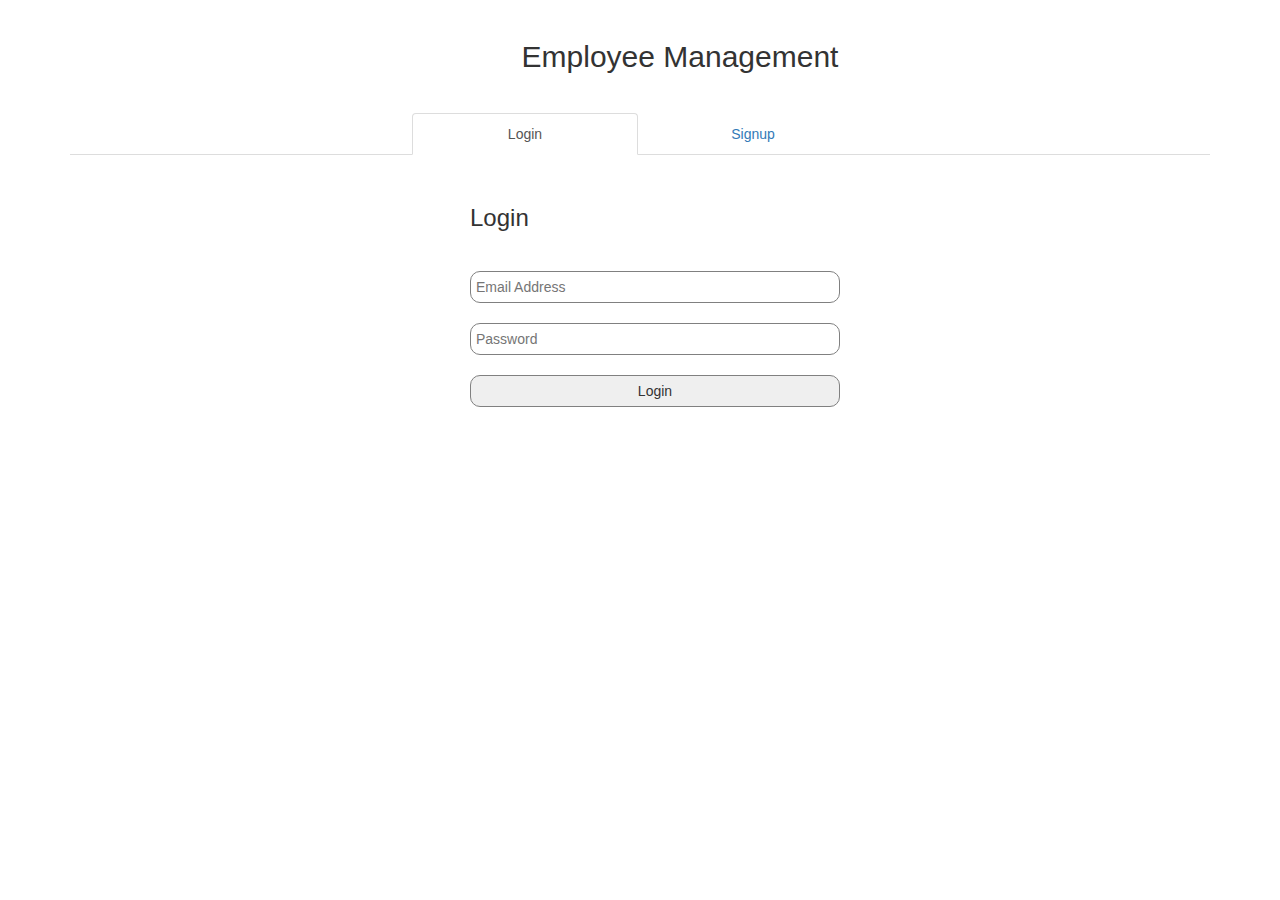
<file: Frontend/index.html>
<!DOCTYPE html>
<html lang="en">

<head>
    <meta charset="utf-8">
    <meta name="viewport" content="width=device-width, initial-scale=1">

    <title>Employee Mangement</title>

    <link rel="stylesheet" href="https://maxcdn.bootstrapcdn.com/bootstrap/3.4.1/css/bootstrap.min.css">
    <script src="https://ajax.googleapis.com/ajax/libs/jquery/3.6.4/jquery.min.js"></script>
    <script src="https://maxcdn.bootstrapcdn.com/bootstrap/3.4.1/js/bootstrap.min.js"></script>

    <link rel="stylesheet" href="index.css">
</head>

<body>

    <div class="container">
        <h2>Employee Management</h2>

        <ul class="nav nav-tabs">
            <li class="active"><a data-toggle="tab" href="#home">Login</a></li>
            <li><a data-toggle="tab" href="#menu1">Signup</a></li>
        </ul>

        <div class="tab-content">

            <div id="home" class="tab-pane fade in active">
                <h3>Login</h3>

                <form onsubmit="handleLogin(event)">

                    <input type="email" placeholder="Email Address" id="email_L" required>
                    <input type="password" placeholder="Password" id="password_L" required>

                    <input type="submit" value="Login">

                </form>

            </div>

            <div id="menu1" class="tab-pane fade">
                <h3>Signup</h3>

                <form onsubmit="handlSignup(event)">

                    <input type="email" placeholder="Email Address" id="email_R" required>
                    <input type="password" placeholder="Password" id="password_R" required>
                    <input type="password" placeholder="Confirm Password" id="con_password_R" required>

                    <input type="submit" value="Login">

                </form>
               
            </div>

        </div>
    </div>

</body>

</html>


<script src="./index.js"></script>
</file>
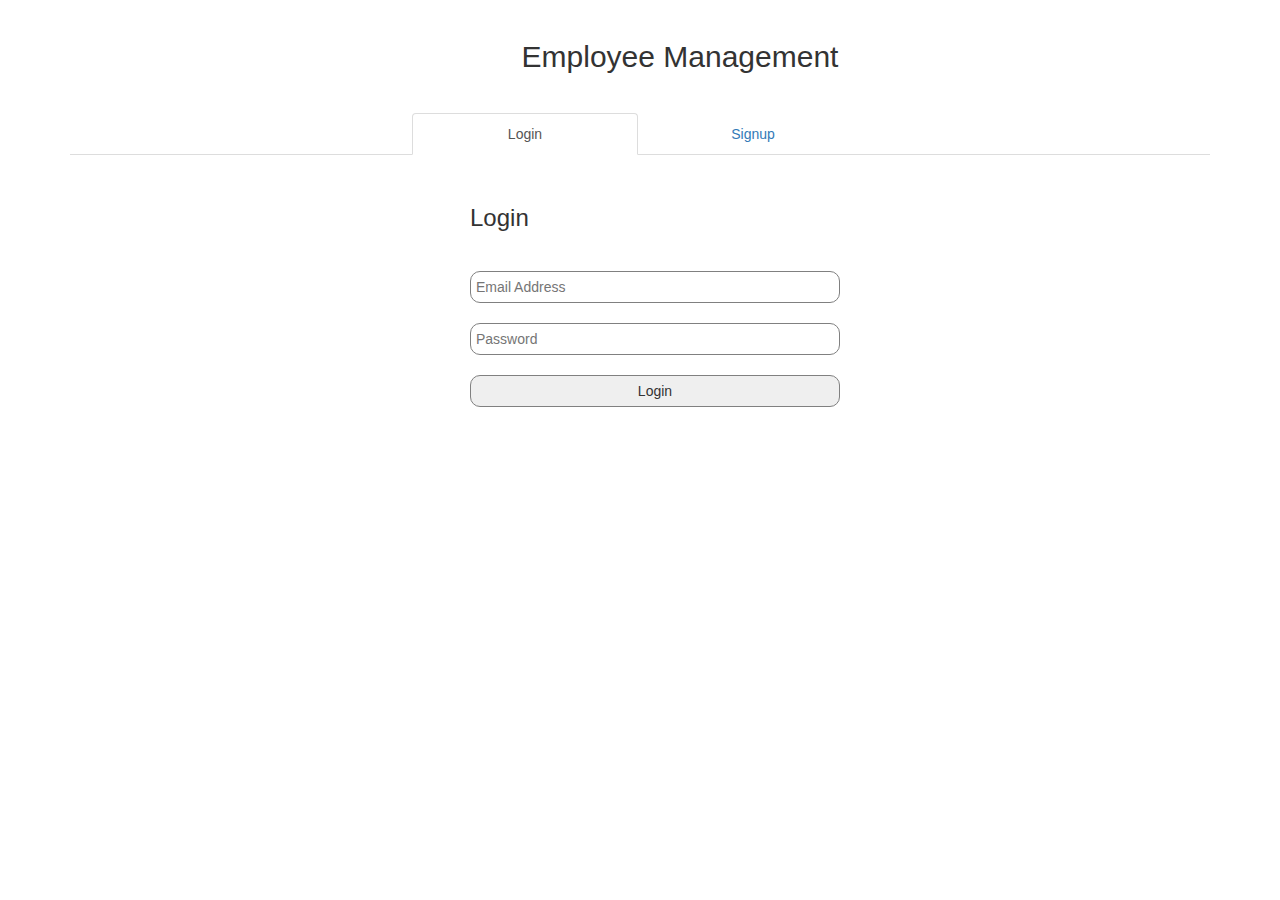
<file: Frontend/Dashboard.html>
<!DOCTYPE html>
<html lang="en">

<head>
    <meta charset="UTF-8">
    <meta name="viewport" content="width=device-width, initial-scale=1.0">
    <title>Dashboard</title>

    <link rel="stylesheet" href="https://maxcdn.bootstrapcdn.com/bootstrap/3.4.1/css/bootstrap.min.css">
    <script src="https://ajax.googleapis.com/ajax/libs/jquery/3.6.4/jquery.min.js"></script>
    <script src="https://maxcdn.bootstrapcdn.com/bootstrap/3.4.1/js/bootstrap.min.js"></script>

    <link rel="stylesheet" href="./Dashboard.css">
</head>

<body>
    <div>

        <h1>Employee Mangement Software</h1>

        <div class="logoutBtnSection">
            <button type="button" data-toggle="modal" data-target="#addModal" data-whatever="@mdo">Add Employee</button>
            <button onclick="logoutBtn()">Logout</button>
        </div>

        <div class="filterSection">

            <input type="text" placeholder="search here" id="searchName" name="FirstName">

            <select id="filterDepartment" name="Department">
                <option value="">Filter By Department</option>
                <option value="Tech">Tech</option>
                <option value="Marketing">Marketing</option>
                <option value="Operations">Operations</option>
            </select>
            
            <select id="filterSalary" name="sortbysalary">
                <option value="">Filter By Salary</option>
                <option value="asc">Low To High</option>
                <option value="desc">High To Low</option>
            </select>
            

        </div>

        <div>

            <table border="1" cellspacing="0">

                <thead>

                    <tr>

                        <th>No.</th>
                        <th>First Name</th>
                        <th>Last Name</th>
                        <th>Email</th>
                        <th>Salary</th>
                        <th>Department</th>
                        <th>Actions</th>

                    </tr>

                </thead>

                <tbody id="tbodyEmployee">

                    <!-- append employee here -->

                </tbody>

            </table>

        </div>

        <div class="paginationBtns">
            <button onclick="changePageNumber(-1)">Prev</button>
            <span id="pageNumberSpan">1</span>
            <button onclick="changePageNumber(1)">Next</button>
        </div>

    </div>





    <!-- Add Employee -->

    <div class="modal fade" id="addModal" tabindex="-1" role="dialog" aria-labelledby="exampleModalLabel"
        aria-hidden="true">
        <div class="modal-dialog" role="document">
            <div class="modal-content">
                <div class="modal-header">
                    <h5 class="modal-title" id="exampleModalLabel">Add Employee</h5>
                    <button type="button" class="close" data-dismiss="modal" aria-label="Close">
                        <span aria-hidden="true">&times;</span>
                    </button>
                </div>
                <div class="modal-body">
                    <form onsubmit="handleAddEmployee(event)">

                        <div class="form-group">
                            <label for="recipient-name" class="col-form-label">First Name:</label>
                            <input type="text" class="form-control" id="FirstName" required>
                        </div>
                        <div class="form-group">
                            <label for="message-text" class="col-form-label">Last Name:</label>
                            <input type="text" class="form-control" id="LastName" required>
                        </div>
                        <div class="form-group">
                            <label for="message-text" class="col-form-label">Email:</label>
                            <input type="email" class="form-control" id="Email" required>
                        </div>
                        <div class="form-group">
                            <label for="message-text" class="col-form-label">Department:</label>
                            <select id="Department" class="form-control" required>
                                <option value="">Choose Department</option>
                                <option value="Tech">Tech</option>
                                <option value="Marketing">Marketing</option>
                                <option value="Operations">Operations</option>
                            </select>
                        </div>
                        <div class="form-group">
                            <label for="message-text" class="col-form-label">Salary:</label>
                            <input type="number" class="form-control" id="Salary" required>
                        </div>

                        <div class="modal-footer">
                            <button type="button" class="btn btn-secondary" data-dismiss="modal"
                                id="closeAddFormBtn">Close</button>
                            <button type="submit" class="btn btn-primary">Add Employee</button>
                        </div>

                    </form>
                </div>

            </div>
        </div>
    </div>

    <!-- Add Employee -->


    <!-- Edit Employee -->

    <div class="modal fade" id="editModal" tabindex="-1" role="dialog" aria-labelledby="exampleModalLabel"
        aria-hidden="true">
        <div class="modal-dialog" role="document">
            <div class="modal-content">
                <div class="modal-header">
                    <h5 class="modal-title" id="exampleModalLabel">Edit Employee</h5>
                    <button type="button" class="close" data-dismiss="modal" aria-label="Close">
                        <span aria-hidden="true">&times;</span>
                    </button>
                </div>
                <div class="modal-body">
                    <form onsubmit="handleEditEmployeeData(event)">

                        <div class="form-group">
                            <label for="recipient-name" class="col-form-label">First Name:</label>
                            <input type="text" class="form-control" id="FirstName_E" required>
                        </div>
                        <div class="form-group">
                            <label for="message-text" class="col-form-label">Last Name:</label>
                            <input type="text" class="form-control" id="LastName_E" required>
                        </div>
                        <div class="form-group">
                            <label for="message-text" class="col-form-label">Email:</label>
                            <input type="email" class="form-control" id="Email_E" required>
                        </div>
                        <div class="form-group">
                            <label for="message-text" class="col-form-label">Department:</label>
                            <select id="Department_E" class="form-control" required>
                                <option value="">Choose Department</option>
                                <option value="Tech">Tech</option>
                                <option value="Marketing">Marketing</option>
                                <option value="Operations">Operations</option>
                            </select>
                        </div>
                        <div class="form-group">
                            <label for="message-text" class="col-form-label">Salary:</label>
                            <input type="number" class="form-control" id="Salary_E" required>
                        </div>

                        <div class="modal-footer">
                            <button type="button" class="btn btn-secondary" data-dismiss="modal"
                                id="closeEditFormBtn">Close</button>
                            <button type="submit" class="btn btn-primary">Update</button>
                        </div>

                    </form>
                </div>
            </div>
        </div>
    </div>

    <!-- Edit Employee -->


</body>

</html>



<script src="./Dashboard.js"></script>
</file>
<file: Frontend/index.css>
h2{
    text-align: center;
    margin: 40px;
    margin-left: 120px;
}

.nav-tabs{
    display: flex;
    justify-content: center;
}

.nav-tabs > li{
    display: flex;
    justify-content: center;
    width: 20%;
}

.nav-tabs > li a{
    display: flex;
    justify-content: center;
    width: 100%;
}



#home, #menu1 {
    margin: auto;
    margin-left: 400px;
    margin-top: 50px;
    /* display: flex;
    flex-direction: column;
    justify-content: center;
    align-items: center; */
}


form {
    display: flex;
    flex-direction: column;
    width: 50%;
    gap: 20px;
    margin-top: 40px;
}

form input {
    padding: 5px;
    outline: none;
    border: 1px solid gray;
    border-radius: 10px;
}
</file>
<file: Frontend/Dashboard.css>
*{
    margin: 0;
    padding: 0;
    box-sizing: border-box;
    font-family: Arial, Helvetica, sans-serif;
}

body > div{
    width: 90%;
    margin: auto;
}

h1{
    letter-spacing: 1px;
    font-weight: 600;
    color: #666;
}

.logoutBtnSection{
    display: flex;
    justify-content: start;
    gap: 30px;
    margin: 20px auto;
}

.logoutBtnSection > button:nth-child(1){
    border: none;
    background-color: #007bff;
    color: white;
    padding: 5px 10px;
    font-size: 18px;
}

.logoutBtnSection > button:nth-child(1):hover{
    border: none;
    background-color: #0550a0;
    color: white;
    padding: 5px 10px;
    font-size: 18px;
}

.logoutBtnSection > button:nth-child(2){
    border: none;
    background-color: white;
    border: 1px solid gray;
    color: #333;
    padding: 5px 15px;
    font-size: 18px;
}

.logoutBtnSection > button:nth-child(2):hover{
    padding: 4px 20px;
    border: none;
    background-color: red;
    color: white;
    border: none;
}


.filterSection{
    display: flex;
    justify-content: space-between;
    width: 90%;
    margin: 30px 0px;
    background-color: rgb(221, 219, 219);
    padding: 20px;
}

.filterSection > input , .filterSection > select{
    width: 20%;
    padding: 8px;
    text-align: center;
    letter-spacing: 1px;
    outline: none;
    border: 1px solid black;
}


table {
    width: 90%;
    text-align: center;
}

td, th{
    text-align: center;
}

table > thead {
    background-color: rgb(248, 241, 241);
    text-align: center;
}
th{
    padding: 10px;
    font-weight: bold;
}

td{
    padding: 5px;
}




.editBttns > button{
    padding: 4px 20px;
    border: none;
    border: 1px solid gray;
    background-color: transparent;
    margin: auto 20px;
    font-weight: bold;
}

.editBttns > button:hover{
    padding: 4px 20px;
    border: none;
    background-color: #007bff;
    color: white;
    border: none;
}


.paginationBtns{
    margin: auto;
    display: flex;
    justify-content: center;
    margin: 50px auto;
}

.paginationBtns > button{
    padding: 4px 20px;
    border: none;
    border: 1px solid gray;
    background-color: transparent;
    margin: auto 20px;
    font-weight: bold;
}

.paginationBtns > button:hover{
    padding: 4px 20px;
    border: none;
    background-color: #007bff;
    color: white;
    border: none;
}
</file>
